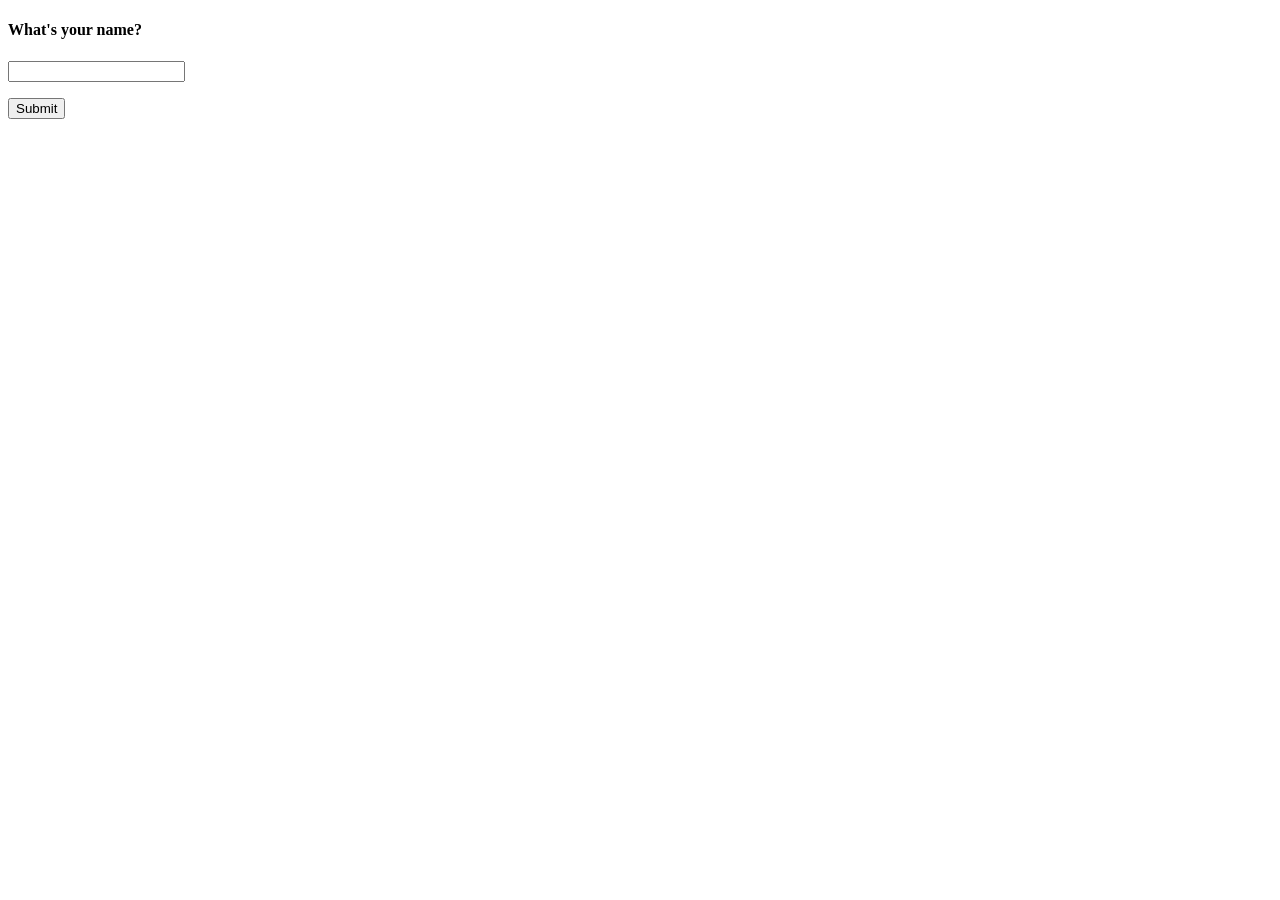
<file: target/classes/templates/index.html>
<!DOCTYPE html>
<html xmlns:th="http://www.thymeleaf.org">

<head>
    <!--<link rel="stylesheet" type="text/css" href="mystyle.css">-->
    <meta charset="UTF-8" />
    <title>MEALer</title>
    <link th:href="@{/css/mystyle.css}" rel="stylesheet" />
</head>

<body>
<div class="container">
    <form>
        <!--/*--><!--@thymesVar id="typeUser" type="com.mealer.mealer.Model.TypeUser"--><!--*/-->
        <div class="row">
            <h4>What's your name?</h4>
            <form action="#" th:action="@{/users}" th:object="${typeUser}" method="get" class="form-horizontal" role="form">
                <input type="text" th:field="*{name}"/>
                <label	th:if="${#fields.hasErrors('name')}" th:errors="*{name}"
                          class="validation-message" style="font-size: 13px; font-family: Verdana; color: #854141; position: absolute; top: 48%; left: 40% "></label>
                <p><input type="submit" value="Submit" /> </p>
            </form>
        </div>
    </form>
</div>
</body>

</html>
</file>
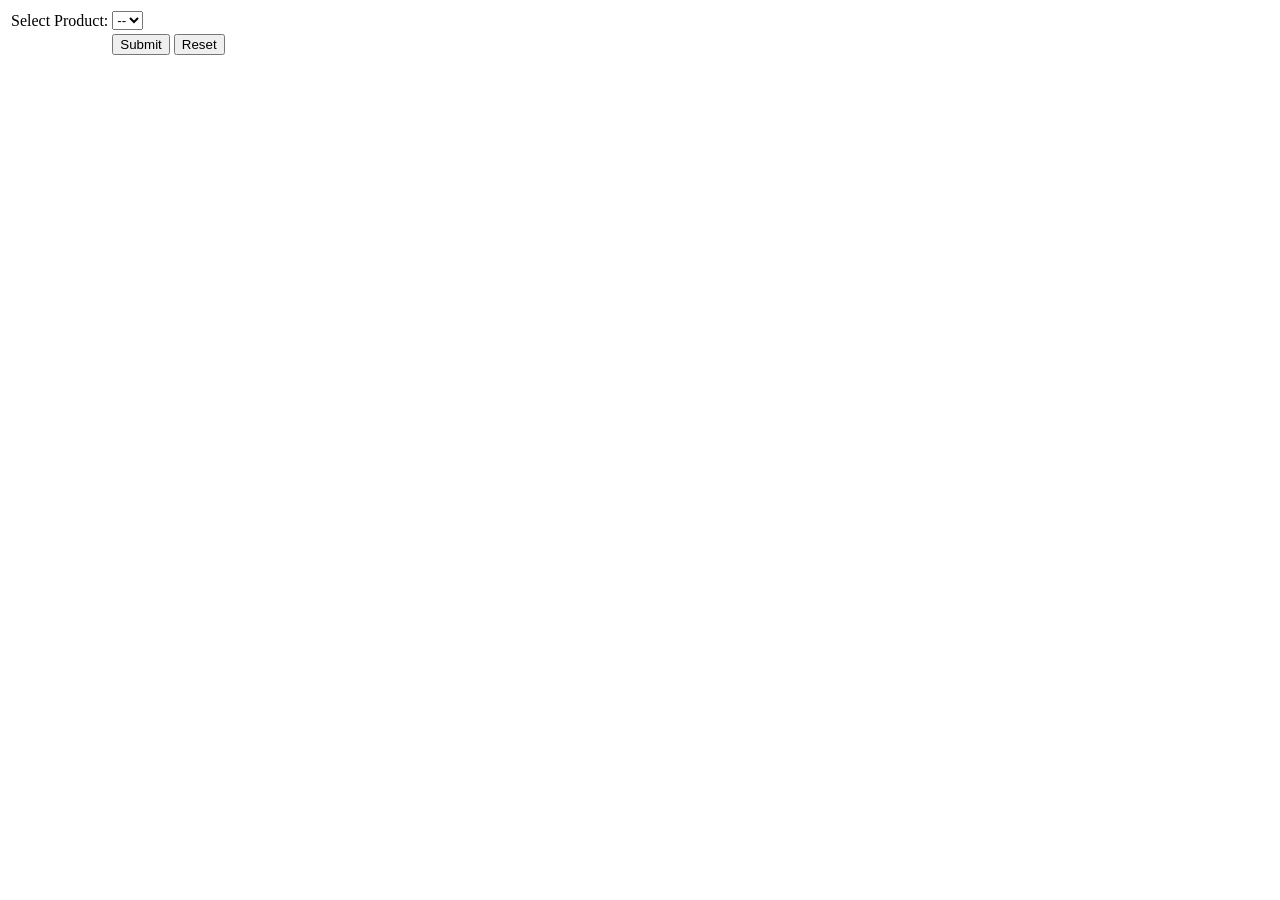
<file: target/classes/templates/addElementList.html>
<!DOCTYPE html>
<html lang="en">
<head>
    <title th:utext="${title}"></title>
</head>
<body>

<form  th:object="${list}" th:action="@{/addElementList}"
       method="POST" enctype="multipart/form-data">
    <table style="text-align:left;">
        <tr>
            <td>Select Product:</td>
            <td>
                <select th:field="*{name}">
                    <option value=""> -- </option>
                    <option th:each="product : ${products}"
                            th:value="${product.name}"
                            th:utext="${product.name}"/>
                </select>

            </td>
        </tr>
        <tr>
            <td>&nbsp;</td>
            <td>
                <input type="submit" value="Submit" />
                <input type="reset" value="Reset" />
            </td>
        </tr>
    </table>
</form>

</body>
</html>
</file>
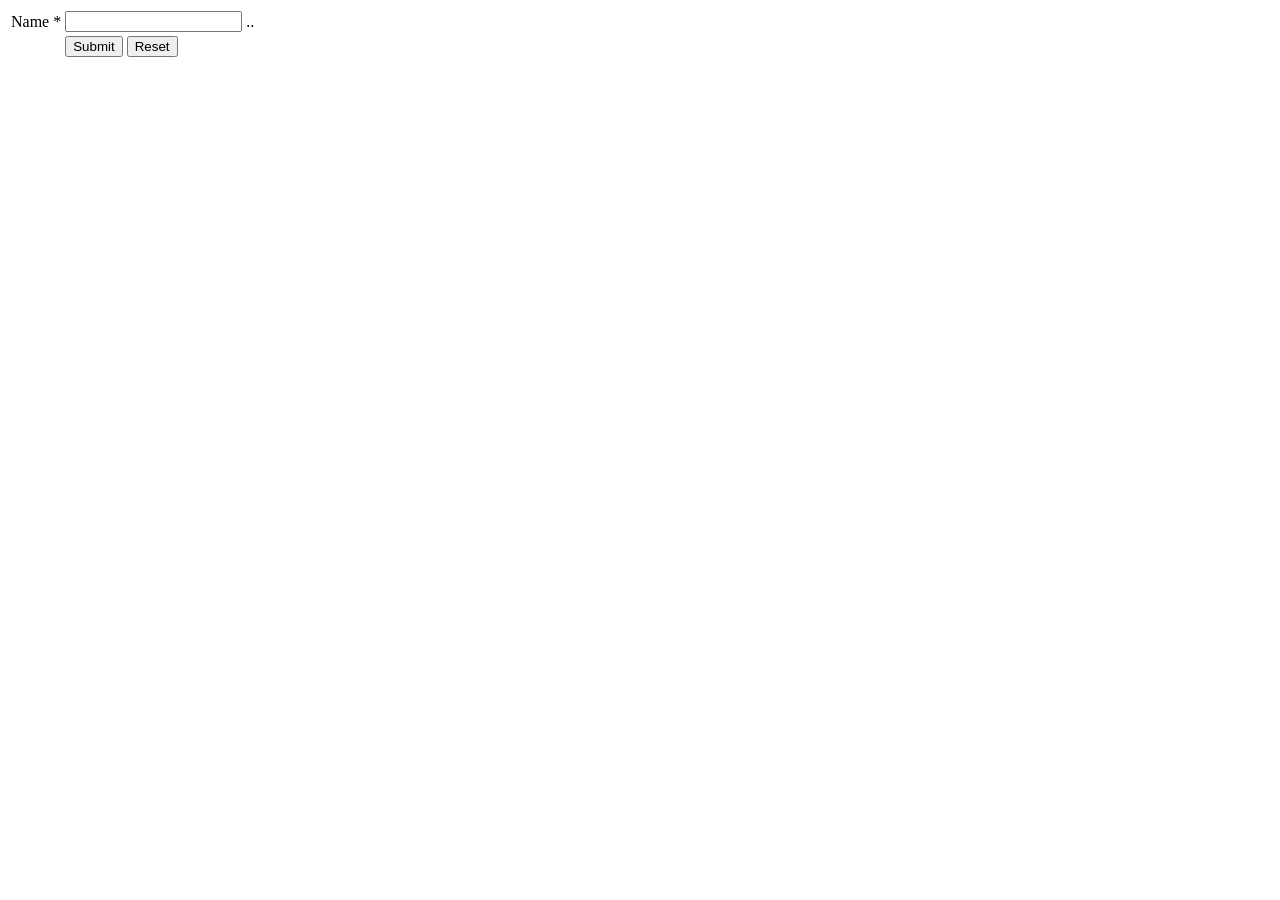
<file: target/classes/templates/addShoppingList.html>
<!DOCTYPE html>
<html lang="en">
<head>
    <title th:utext="${title}"></title>
</head>
<body>
<form  th:object="${list}" th:action="@{/addShoppingList}"
       method="POST" enctype="multipart/form-data">
    <table style="text-align:left;">
        <tr>
            <td>Name *</td>
            <td><input th:field="*{name}"  /></td>
            <td>
                <span class="error-message" th:if="${#fields.hasErrors('name')}" th:errors="*{name}">..</span>
            </td>
        </tr>
        <tr>
            <td>&nbsp;</td>
            <td>
                <input type="submit" value="Submit" />
                <input type="reset" value="Reset" />
            </td>
        </tr>
    </table>
</form>

</body>
</html>
</file>
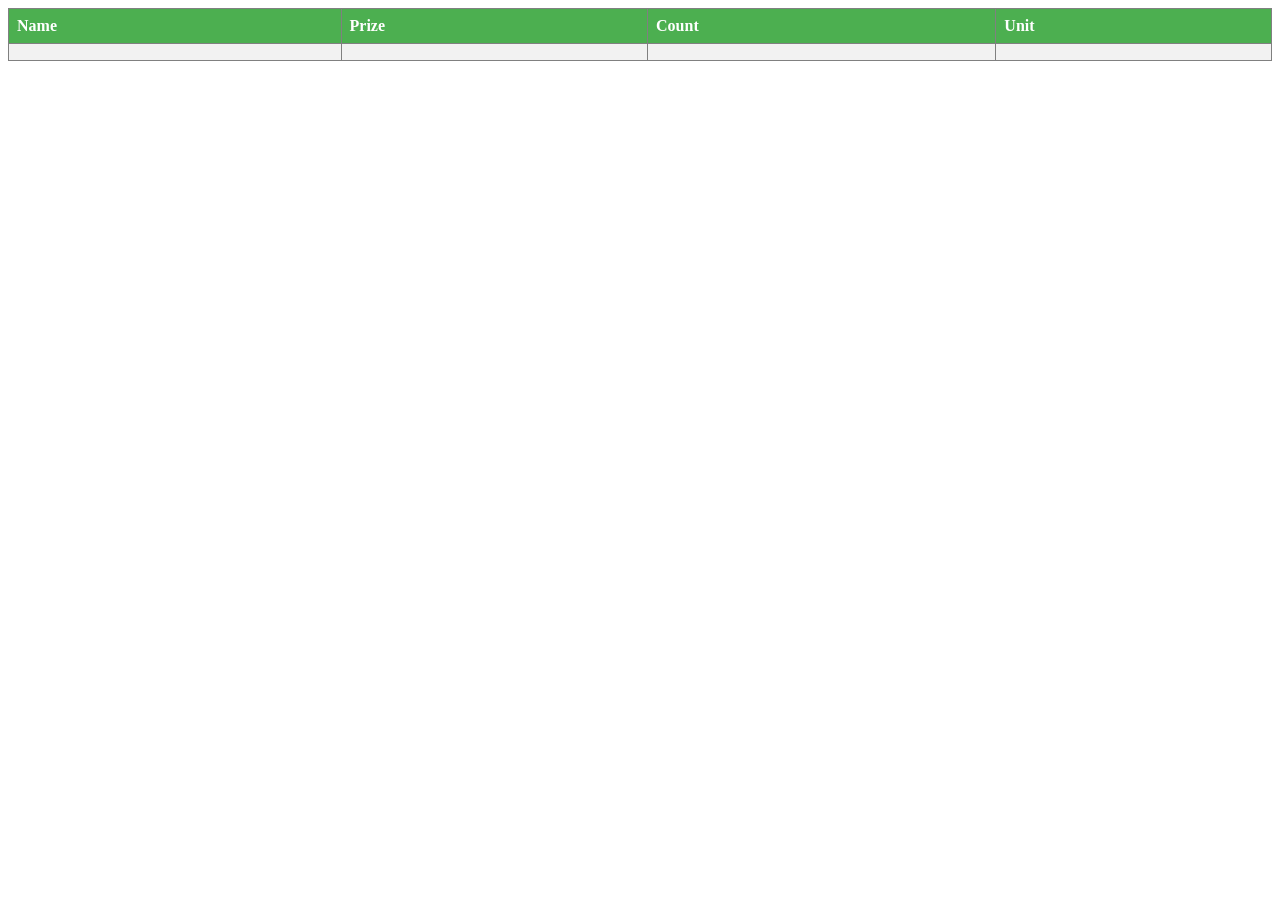
<file: target/classes/templates/getCheap.html>
<!DOCTYPE html>
<html lang="en">
<head>
    <title th:utext="${title}"></title>
    <style>
        table {
            border-collapse: collapse;
            width: 100%;
        }

        th, td {
            text-align: left;
            padding: 8px;
        }

        tr:nth-child(even){background-color: #f2f2f2}

        th {
            background-color: #4CAF50;
            color: white;
        }
    </style>
</head>
<body>
<table border="1" style="width:100%">
    <tr>
        <th>Name</th>
        <th>Prize</th>
        <th>Count</th>
        <th>Unit</th>
        <!--<th>View</th>-->
    </tr>
    <tr th:each="list : ${lists}">
        <td th:utext="${list.name}"></td>
        <td th:utext="${list.prize}"></td>
        <td th:utext="${list.count}"></td>
        <td th:utext="${list.unit}"></td>
        <!--<td><a th:href="@{|/listElement?name=${list.name}|}">View</a></td>-->
    </tr>
</table>
</body>
</html>
</file>
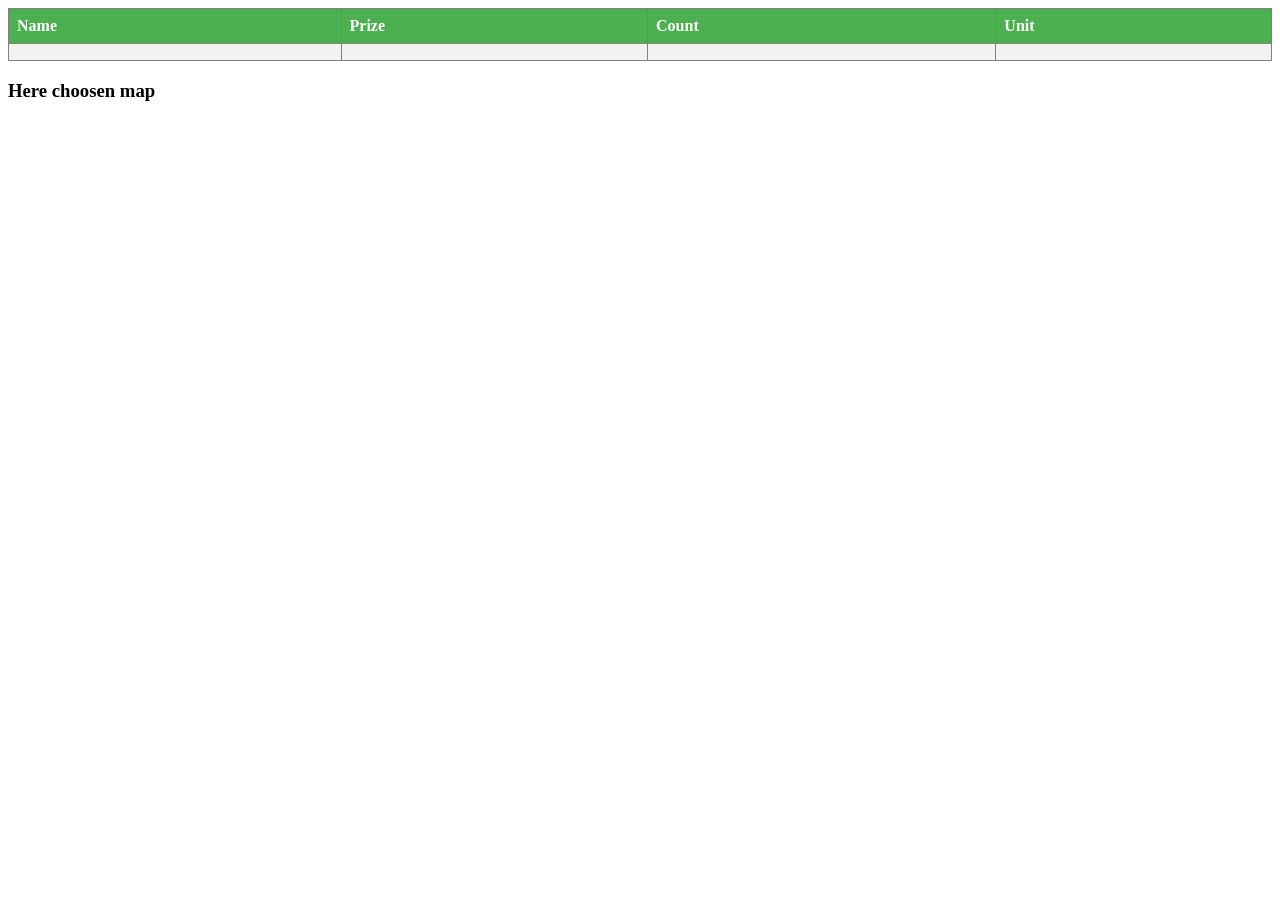
<file: target/classes/templates/getFast.html>
<!DOCTYPE html>
<html xmlns:th="http://www.thymeleaf.org">
<head>
    <title th:utext="${title}"></title>
    <style>
        table {
            border-collapse: collapse;
            width: 100%;
        }

        th, td {
            text-align: left;
            padding: 8px;
        }

        tr:nth-child(even){background-color: #f2f2f2}

        th {
            background-color: #4CAF50;
            color: white;
        }
    </style>
</head>
<body>
<table border="1" style="width:100%">
    <tr>
        <th>Name</th>
        <th>Prize</th>
        <th>Count</th>
        <th>Unit</th>
        <!--<th>View</th>-->
    </tr>
    <tr th:each="list : ${lists}">
        <td th:utext="${list.name}"></td>
        <td th:utext="${list.prize}"></td>
        <td th:utext="${list.count}"></td>
        <td th:utext="${list.unit}"></td>
        <!--<td><a th:href="@{|/listElement?name=${list.name}|}">View</a></td>-->
    </tr>
</table>
<div th:if="${picture=='yes'}">
    <h3>Here choosen map</h3>
    <tbody>
    <img th:src="@{/out.jpg}" />
    </tbody>
</div>
</body>
</html>
</file>
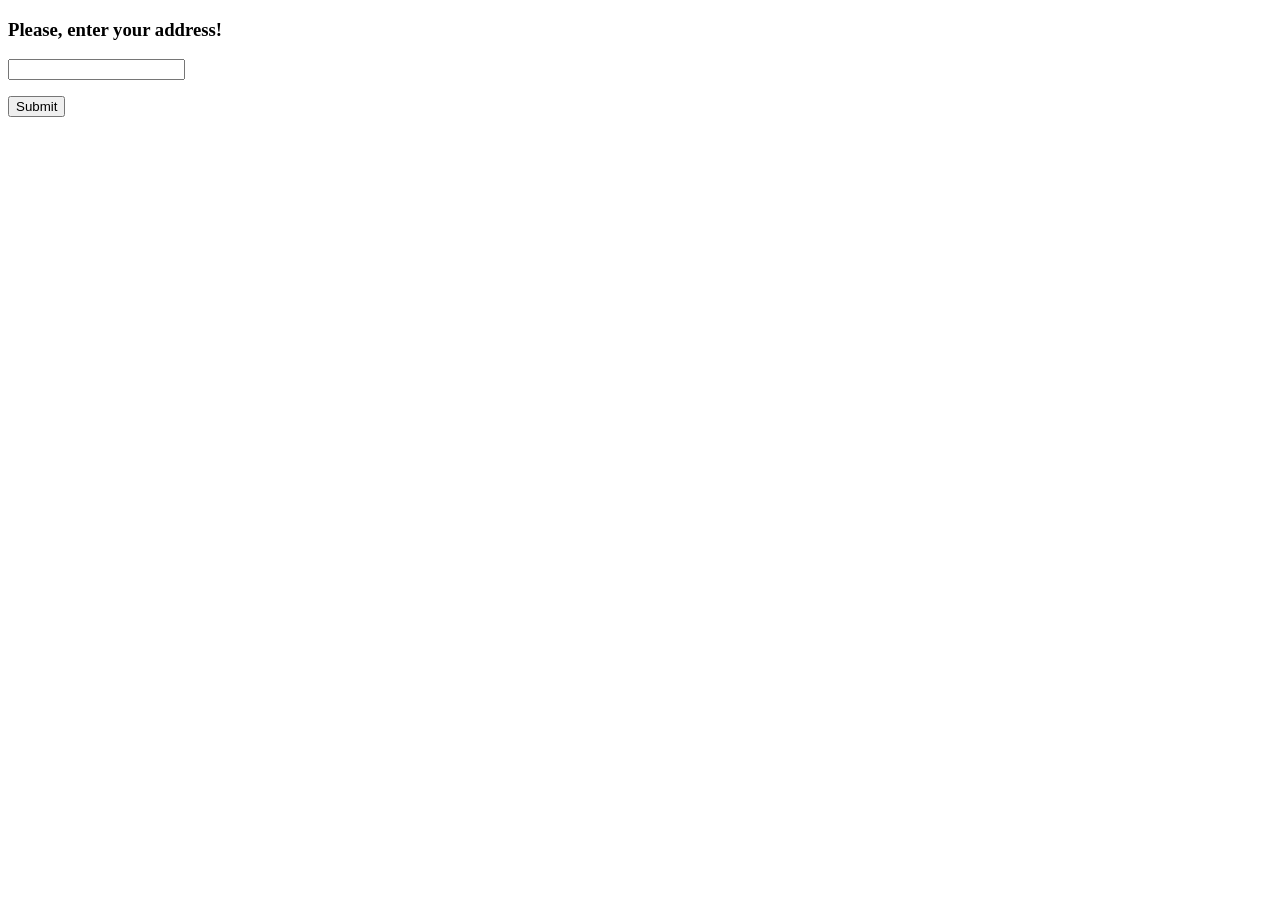
<file: target/classes/templates/getYourAddress.html>
<!DOCTYPE html>
<html xmlns:th="http://www.thymeleaf.org">
<head>
    <title th:utext="${title}"></title>
</head>
<body>
<table>
    <h3>Please, enter your address!</h3>
    <form action="#" th:action="@{/getYourAddress}" th:object="${address}" method="POST">
        <input name="value" type="text" th:field="*{value}"/>
        <p><input type="submit" value="Submit" />    </p>
    </form>
</table>
</body>
</html>
</file>
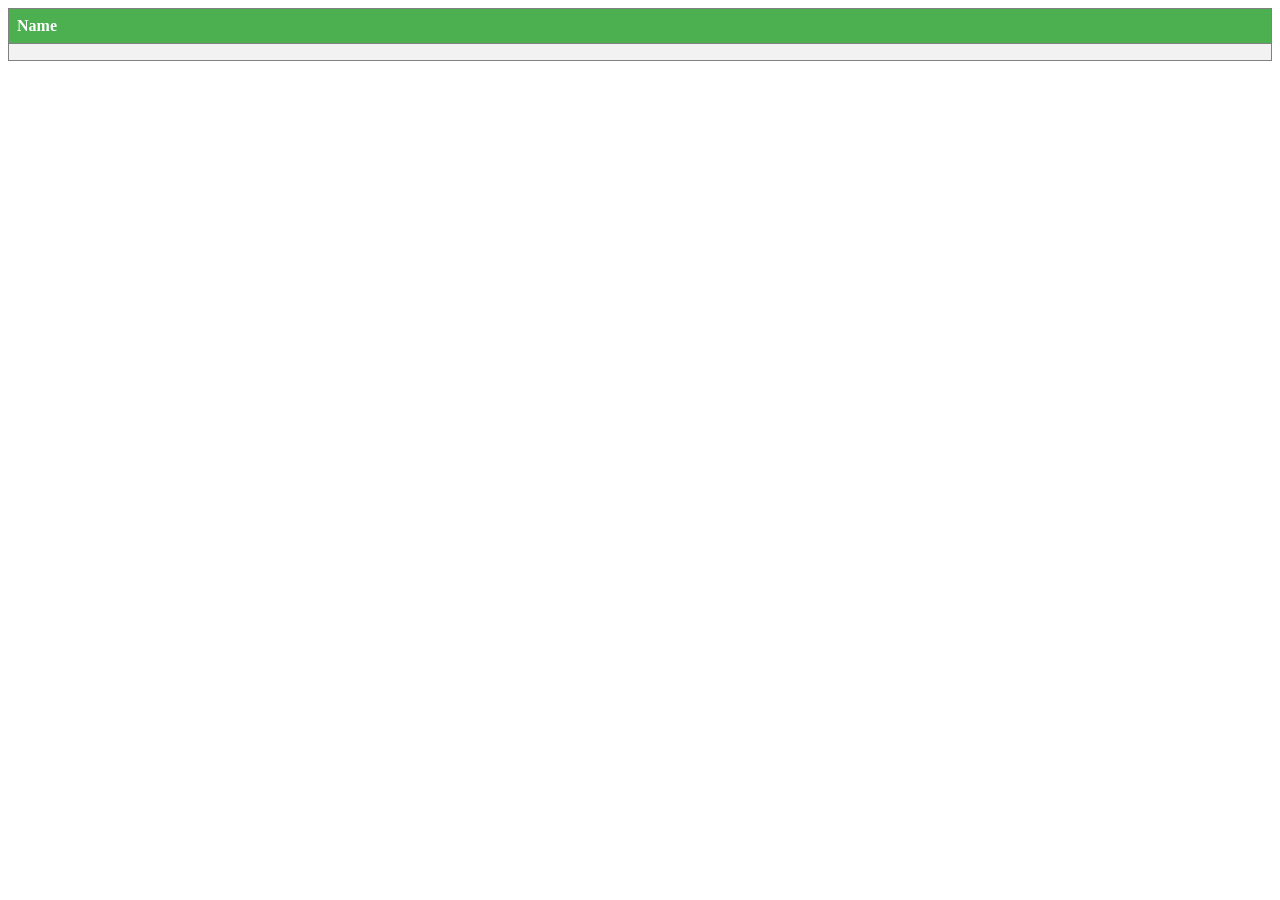
<file: target/classes/templates/listElement.html>
<!DOCTYPE html>
<html lang="en">
<head>
    <title th:utext="${title}"></title>
    <style>
        table {
            border-collapse: collapse;
            width: 100%;
        }

        th, td {
            text-align: left;
            padding: 8px;
        }

        tr:nth-child(even){background-color: #f2f2f2}

        th {
            background-color: #4CAF50;
            color: white;
        }
         a:link, a:visited {
             background-color: #f44336;
             color: white;
             padding: 14px 25px;
             text-align: center;
             text-decoration: none;
             display: inline-block;
         }


        a:hover, a:active {
            background-color: red;
        }
    </style>
</head>
<body>
<table border="1" style="width:100%">
    <tr>
        <th>Name</th>
        <!--<th>View</th>-->
    </tr>
    <tr th:each="list : ${lists}">
        <td th:utext="${list.name}"></td>
        <!--<td><a th:href="@{|/listElement?name=${list.name}|}">View</a></td>-->
    </tr>
</table>
<a th:href="@{${url}}" th:text="${urlName}"></a>
<a th:href="@{${urlCheap}}" th:text="${urlNameCheap}"></a>
<a th:href="@{${urlFast}}" th:text="${urlNameFast}"></a>
</body>
</html>
</file>
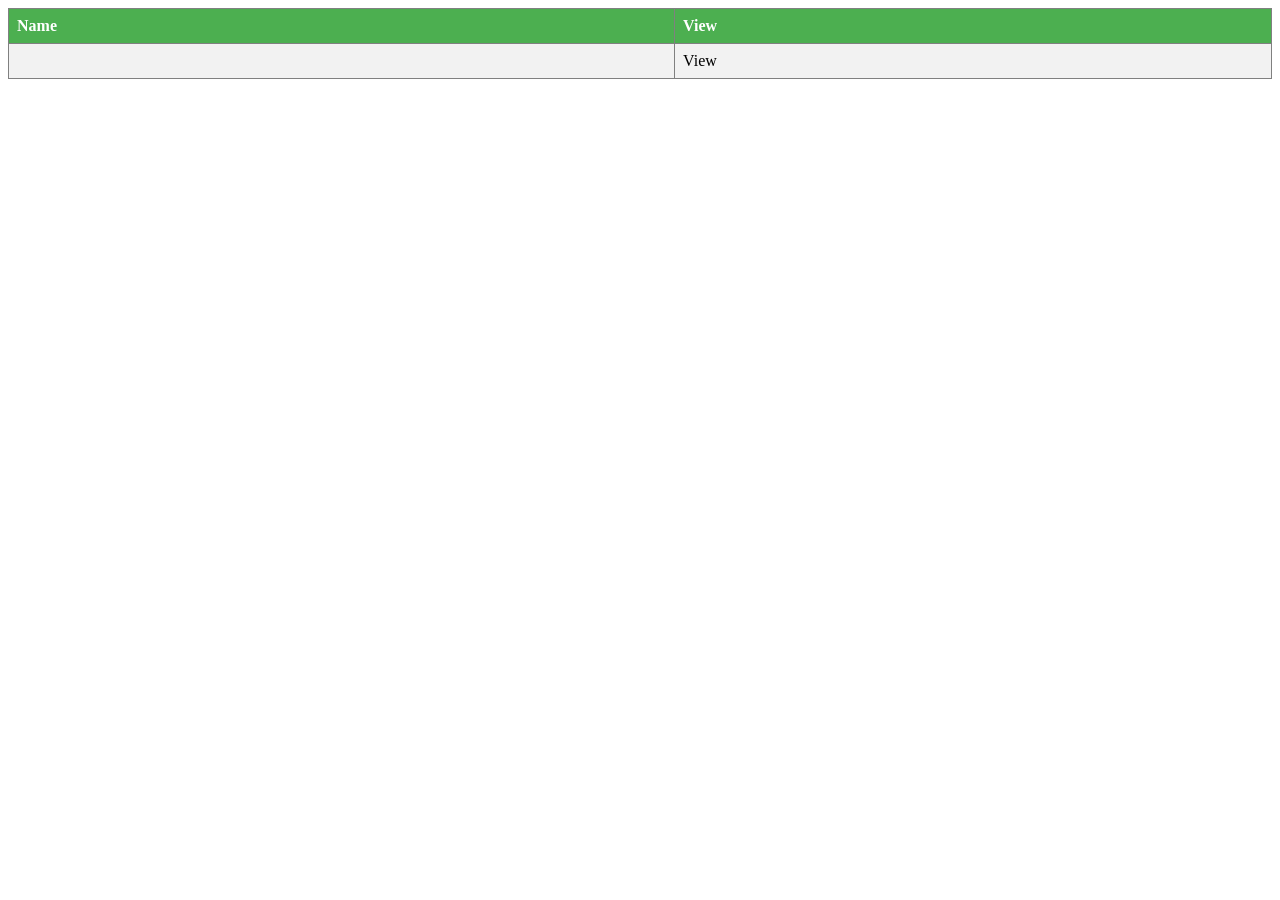
<file: target/classes/templates/lists.html>
<!DOCTYPE html>
<html lang="en">
<head>
    <title th:utext="${title}"></title>
    <style>
        table {
            border-collapse: collapse;
            width: 100%;
        }

        th, td {
            text-align: left;
            padding: 8px;
        }

        tr:nth-child(even){background-color: #f2f2f2}

        th {
            background-color: #4CAF50;
            color: white;
        }
         a:link, a:visited {
             background-color: #f44336;
             color: white;
             padding: 14px 25px;
             text-align: center;
             text-decoration: none;
             display: inline-block;
         }


        a:hover, a:active {
            background-color: red;
        }
    </style>
</head>

<body>

<!-- Include _menu.html -->
<!--<th:block th:include="/_menu"></th:block>-->


<!--<h2>Message : <span th:utext="${name}"></span></h2>-->
<table border="1" style="width:100%">
    <tr>
        <th>Name</th>
        <th>View</th>
    </tr>
    <tr th:each="list : ${lists}">
        <td th:utext="${list.name}"></td>
        <td><a th:href="@{|/listElement?name=${list.name}|}">View</a></td>
    </tr>
</table>
<a th:href="@{${url}}" th:text="${urlName}"></a>




</body>
</html>
</file>
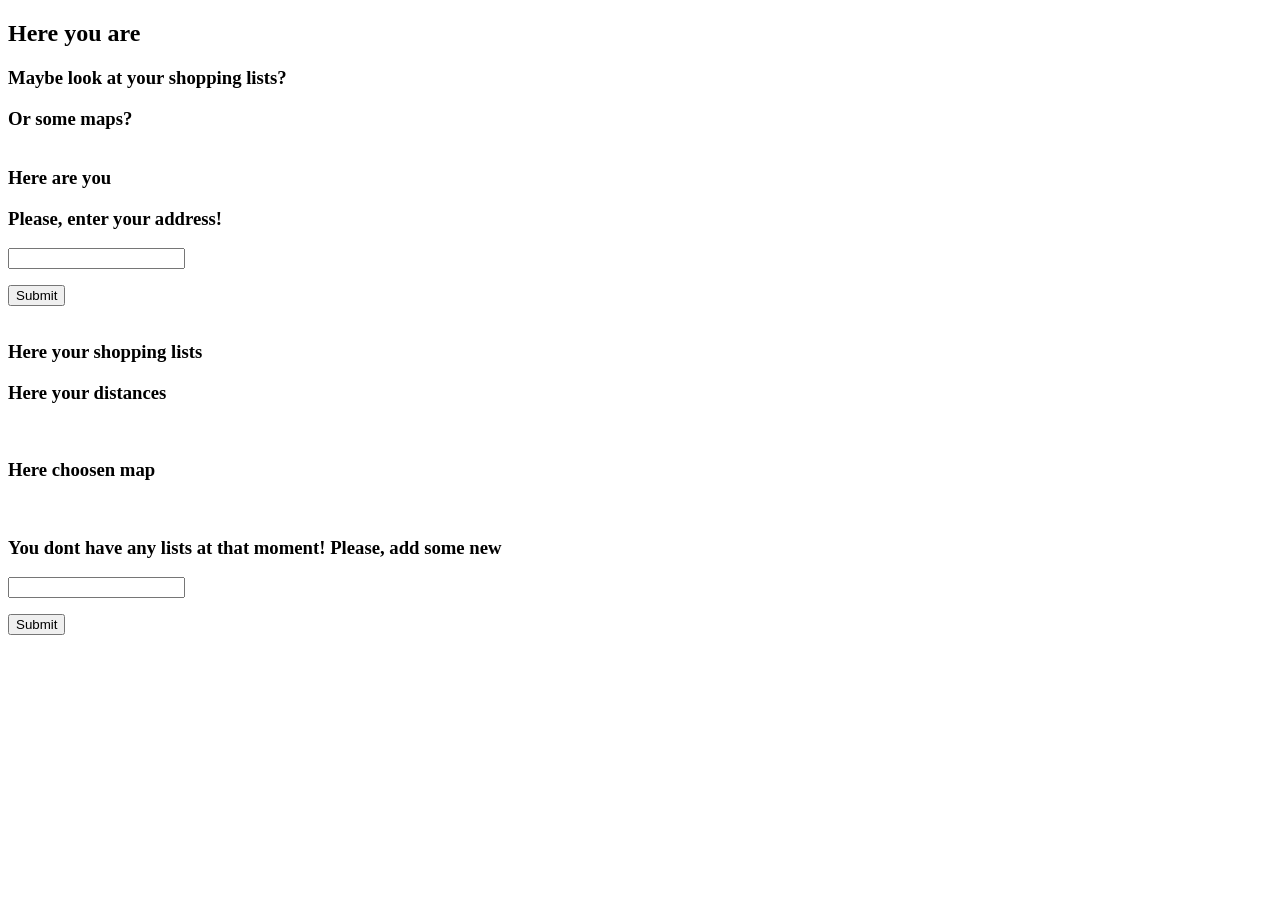
<file: target/classes/templates/user.html>
<!DOCTYPE html>
<html xmlns:th="http://www.thymeleaf.org">

<head>
    <meta charset="UTF-8" />
    <title>User data</title>
    <style>
        a:link, a:visited {
            background-color: #f44336;
            color: white;
            padding: 14px 25px;
            text-align: center;
            text-decoration: none;
            display: inline-block;
        }


        a:hover, a:active {
            background-color: red;
        }
    </style>
</head>



<body>
    <h2>Here you are</h2>

    <div th:if="${show=='yes'}">
        <th th:text="${found.name}"></th>
        <h3>Maybe look at your shopping lists?</h3>
        <a th:href="@{${url}}" th:text="${url}"></a>
        <h3>Or some maps?</h3>
        <a th:href="@{${url1}}" th:text="${url1}"></a>
    </div>


    <div th:if="${emptyRes=='no'}">
        <table>
            <tbody th:each="s: ${lists}" th:remove="tag">
            <tr>
                <a th:href="@{${url} + ${s.getName()}}" th:text="${s.getName()}"></a>
            </tr>
            </tbody>
        </table>
    </div>

    <!--/*--><!--@thymesVar id="address" type="com.mealer.mealer.Model.Address"--><!--*/-->
    <div th:if="${mytmp=='yes'}">
        <h3>Here are you</h3>
        <table>
            <h3>Please, enter your address!</h3>
            <form action="#" th:action="@{/users/{username}/maps(username=${username})}" th:object="${address}" method="GET">
                <input name="value" type="text" th:field="*{value}"/>
                <p><input type="submit" value="Submit" />    </p>
            </form>
        </table>
    </div>

    <div th:if="${lists=='are'}">
        <h3>Here your shopping lists</h3>
        <tbody>
        <tr th:each="list : ${shoppinglists}">
            <td th:text="${list.name}"></td>
        </tr>
        </tbody>
    </div>


    <div th:if="${distancess=='herehere'}">
        <h3>Here your distances</h3>
        <tbody>
        <tr th:each="d : ${distances1}">
            <a th:href="@{${secondurl} +'/'+${#strings.replace(d.get(0),' ','')} }" th:text="${d}"></a>
            <!--<td th:text="${d}"></td>-->
            <br/>
        </tr>
        </tbody>
        <tbody>
        <tr th:each="v : ${distances}">
            <td th:text="${v.distance}"></td>
            <td th:text="${v.address}"></td>
            <td th:text="${v.lat}"></td>
            <td th:text="${v.lng}"></td>
        </tr>
        </tbody>
    </div>

    <div th:if="${picture=='yes'}">
        <h3>Here choosen map</h3>
        <tbody>
        <img th:src="@{/out.jpg}" />
        </tbody>
    </div>

    <!--/*--><!--@thymesVar id="shoppingList" type="com.mealer.mealer.Model.ShoppingList"--><!--*/-->
    <div th:if="${emptyRes=='yes'}">
        <h3>You dont have any lists at that moment! Please, add some new</h3>
        <form action="#" th:action="@{user.html}" th:object="${shoppingList}" method="GET">
            <input type="text" th:field="*{name}"/>
            <p><input type="submit" value="Submit" /> </p>
        </form>
    </div>




</body>

</html>
</file>
